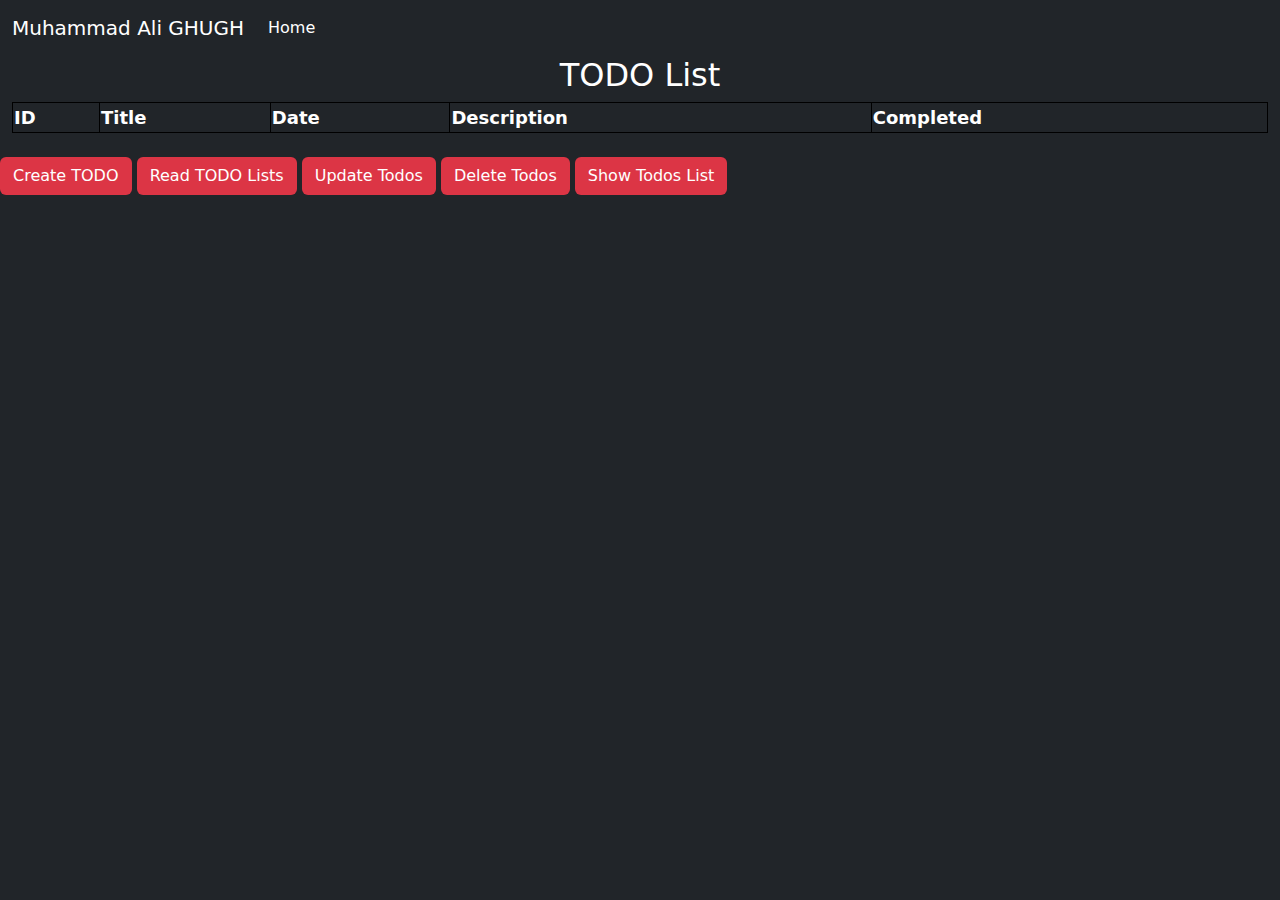
<file: todo.html>
<!DOCTYPE html>
<html>
<head>
    <title>todo</title>
    <link href="https://cdn.jsdelivr.net/npm/bootstrap@5.3.3/dist/css/bootstrap.min.css" rel="stylesheet" integrity="sha384-QWTKZyjpPEjISv5WaRU9OFeRpok6YctnYmDr5pNlyT2bRjXh0JMhjY6hW+ALEwIH" crossorigin="anonymous">
    <link rel="stylesheet" href="index.css">
</head>
<header>
            <nav class="navbar navbar-expand-lg bg-dark">
          <div class="container-fluid">
                <a class="navbar-brand text-white" href="#">Muhammad Ali GHUGH</a>
          <button class="navbar-toggler" type="button" data-bs-toggle="collapse" data-bs-target="#navbarSupportedContent" aria-controls="navbarSupportedContent" aria-expanded="false" aria-label="Toggle navigation">
                  <span class="navbar-toggler-icon"></span>
          
                </button>
           
          <div class="collapse navbar-collapse" id="navbarSupportedContent">
            <ul class="navbar-nav me-auto mb-2 mb-lg-0">
          
              <li class="nav-item">
                <a class="nav-link active text-white" aria-current="page" href="#" >Home</a>
          
              </li>
         
                </ul>
          </div>
    </div>
   
  
  </nav>
</header>
    <body class="text-bg-dark">
   <h2 class="d-flex justify-content-center align-items-center flex-column">TODO List</h2>


<div class="container-fluid"> 
<div class="row">
    <div class="col">
    <table id="todoTable" class="bg-dark" class="text-bg-dark">
        <tr>
            <th>ID</th>
            <th>Title</th>
            <th>Date</th>
            <th>Description</th>
            <th>Completed</th>
        </tr>
    </table>
</div>
</div>
</div>

<br>

  <button class="btn text-bg-danger " onclick="createTodo()">Create TODO</button>
<button  class="btn text-bg-danger"onclick="readTodo()">Read TODO Lists</button>
      <button  class="btn text-bg-danger"onclick="updateTodo()">Update Todos</button>
                    <button class="btn text-bg-danger" onclick="deleteTodo()">Delete Todos </button>
            <button class="btn text-bg-danger" onclick="showTodo()">Show Todos List</button>

<script src="index.js">
   
</script>

</body>
</html>
</file>
<file: index.css>
table, th, td {
          border: 1px solid black;
      border-collapse: collapse;
    
     font-size: 2vh;
}
table {
    width: 100%;
} 
th, td {
    text-align: left;
}   
/* button{
      background-color: aqua;
          color: black;
    border-radius: 7px;
} */
</file>
